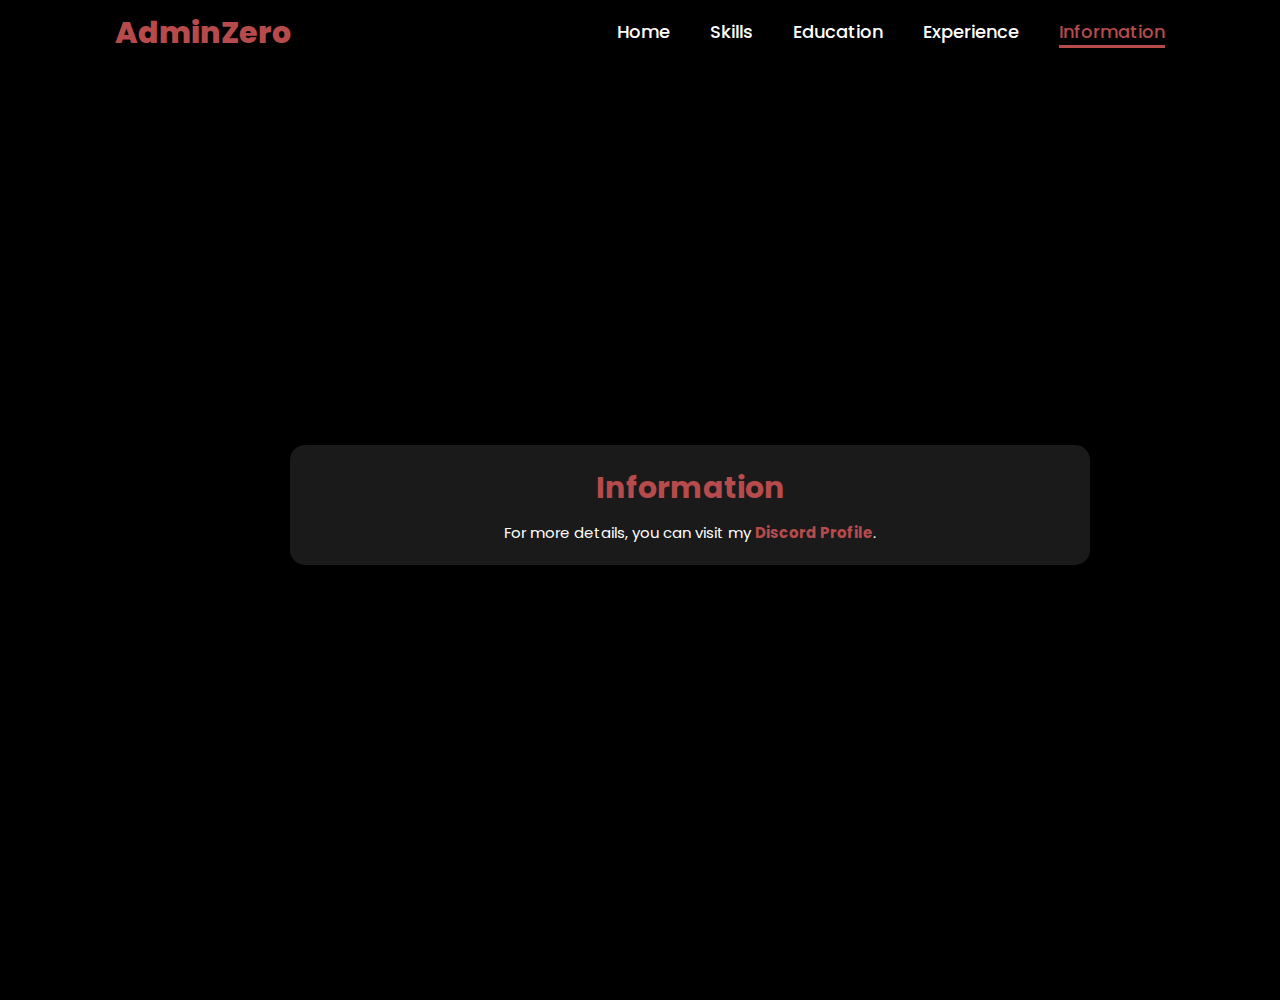
<file: contact.html>
<!DOCTYPE html>
<html lang="en">
<head>
    <meta charset="UTF-8">
    <meta name="viewport" content="width=device-width, initial-scale=1.0">
    <link rel="icon" type="image/png" href="https://raw.githubusercontent.com/boyratata/Vancex.github.io/main/img/red.png">
    <link rel="stylesheet" href="https://cdnjs.cloudflare.com/ajax/libs/font-awesome/6.5.2/css/all.min.css">
    <link rel="stylesheet" href="./Style/style.css">
    <style>
        /* Reset margin and padding for all elements */
        * {
            margin: 0;
            padding: 0;
            box-sizing: border-box;
        }

        body {
            font-family: 'Poppins', sans-serif;
            background-color: black;
            color: white;
            overflow-x: hidden;
        }

        header {
            position: fixed;
            top: 0;
            left: 0;
            width: 100%;
            padding: 1rem 9%;
            background-color: black; /* Ensure background color matches body */
            filter: drop-shadow(10px);
            display: flex;
            justify-content: space-between;
            align-items: center;
            z-index: 100;
            margin: 0; /* Remove top margin */
        }

        .logo {
            font-size: 3rem;
            color: #b74b4b;
            font-weight: 800;
            cursor: pointer;
            transition: 0.5s ease;
        }

        .logo:hover {
            transform: scale(1.1);
        }

        nav {
            display: flex;
            align-items: center;
        }

        nav a {
            font-size: 1.8rem;
            color: white;
            margin-left: 4rem;
            font-weight: 500;
            transition: 0.3s ease;
            border-bottom: 3px solid transparent;
        }

        nav a:hover,
        nav a.active {
            color: #b74b4b;
            border-bottom: 3px solid #b74b4b;
        }

        section {
            padding-top: 60px; /* Adjust to ensure text is below the fixed header */
            display: flex;
            justify-content: center;
            align-items: center;
            min-height: 100vh; /* Make sure section takes full viewport height */
        }

        .info-container {
            background-color: #1a1a1a; /* Slightly lighter black background */
            padding: 2rem;
            border-radius: 15px; /* Rounded corners */
            box-shadow: 0 4px 6px rgba(0, 0, 0, 0.1); /* Optional: Adds a subtle shadow */
            max-width: 800px; /* Adjust the max width as needed */
            width: 100%; /* Ensure it takes full width of the container */
            text-align: center; /* Center the text */
        }

        .info-container h1 {
            font-size: 3rem;
            margin-bottom: 1rem;
            color: #b74b4b; /* Matching header color */
        }

        .info-container p {
            font-size: 1.5rem;
            line-height: 1.6;
        }

        .info-container a {
            color: #b74b4b;
            text-decoration: none;
            font-weight: bold;
        }

        .info-container a:hover {
            text-decoration: underline;
        }
    </style>
    <title>Information - AdminZero</title>
</head>
<body>
    <header>
        <a href="index.html" class="logo">AdminZero</a>

        <nav>
            <a href="index.html">Home</a>
            <a href="skills.html">Skills</a>
            <a href="education.html">Education</a>
            <a href="experience.html">Experience</a>
            <a href="contact.html" class="active">Information</a>
        </nav>
    </header>
    <section>
        <div class="info-container">
            <h1>Information</h1>
            <p>For more details, you can visit my <a href="https://discord.com/users/1218777412364406906" target="_blank">Discord Profile</a>.</p>
        </div>
    </section>
</body>
</html>
</file>
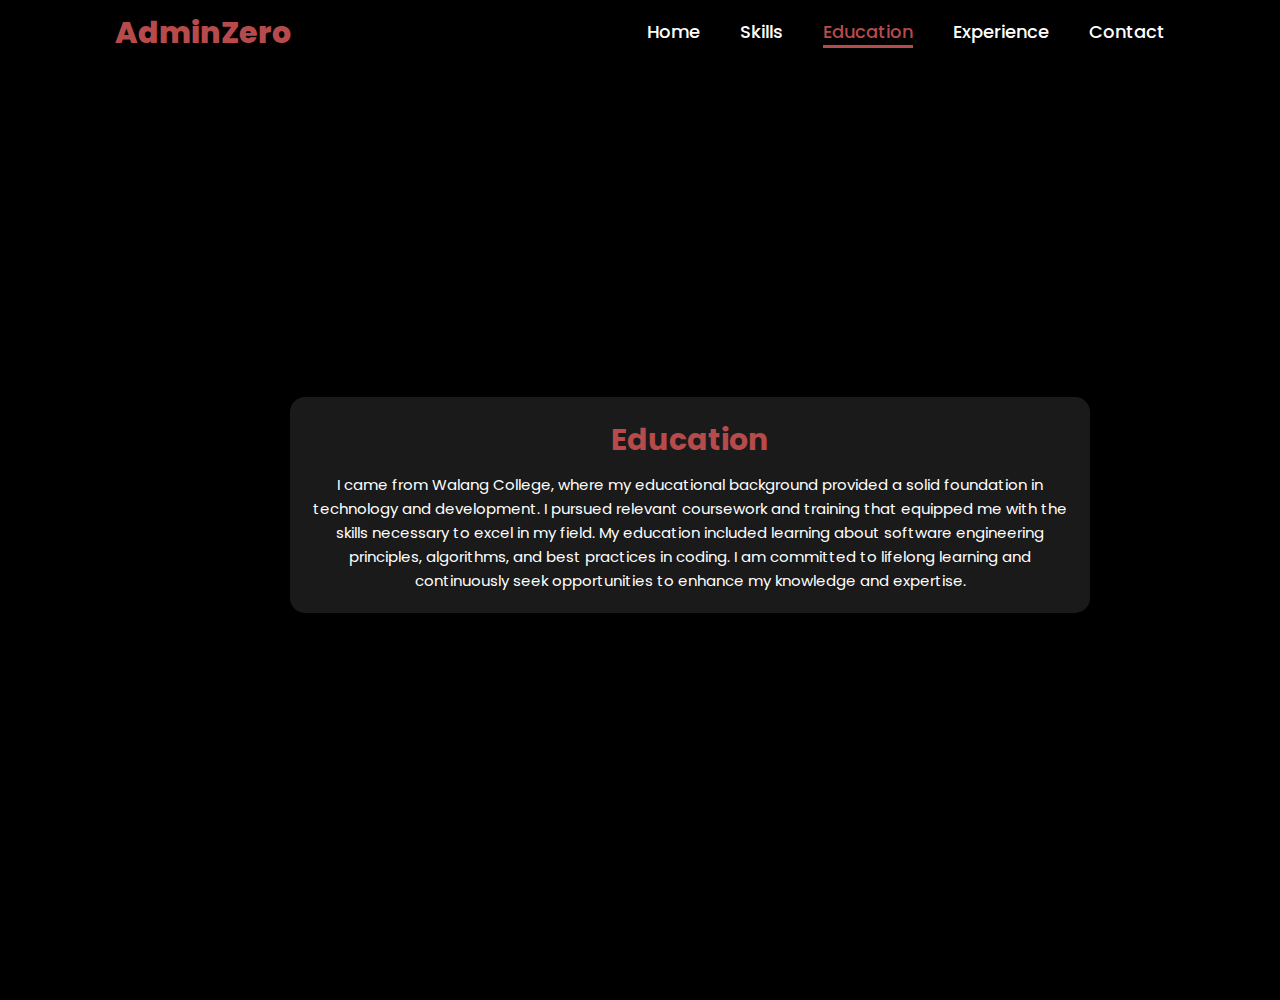
<file: education.html>
<!DOCTYPE html>
<html lang="en">
<head>
    <meta charset="UTF-8">
    <meta name="viewport" content="width=device-width, initial-scale=1.0">
    <link rel="icon" type="image/png" href="https://raw.githubusercontent.com/boyratata/Vancex.github.io/main/img/red.png">
    <link rel="stylesheet" href="https://cdnjs.cloudflare.com/ajax/libs/font-awesome/6.5.2/css/all.min.css">
    <link rel="stylesheet" href="./Style/style.css">
    <style>
        /* Reset margin and padding for all elements */
        * {
            margin: 0;
            padding: 0;
            box-sizing: border-box;
        }

        body {
            font-family: 'Poppins', sans-serif;
            background-color: black;
            color: white;
            overflow-x: hidden;
        }

        header {
            position: fixed;
            top: 0;
            left: 0;
            width: 100%;
            padding: 1rem 9%;
            background-color: black; /* Ensure background color matches body */
            filter: drop-shadow(10px);
            display: flex;
            justify-content: space-between;
            align-items: center;
            z-index: 100;
            margin: 0; /* Remove top margin */
        }

        .logo {
            font-size: 3rem;
            color: #b74b4b;
            font-weight: 800;
            cursor: pointer;
            transition: 0.5s ease;
        }

        .logo:hover {
            transform: scale(1.1);
        }

        nav {
            display: flex;
            align-items: center;
        }

        nav a {
            font-size: 1.8rem;
            color: white;
            margin-left: 4rem;
            font-weight: 500;
            transition: 0.3s ease;
            border-bottom: 3px solid transparent;
        }

        nav a:hover,
        nav a.active {
            color: #b74b4b;
            border-bottom: 3px solid #b74b4b;
        }

        section {
            padding-top: 60px; /* Adjust to ensure text is below the fixed header */
            display: flex;
            justify-content: center;
            align-items: center;
            min-height: 100vh; /* Make sure section takes full viewport height */
        }

        .text-container {
            background-color: #1a1a1a; /* Slightly lighter black background */
            padding: 2rem;
            border-radius: 15px; /* Rounded corners */
            box-shadow: 0 4px 6px rgba(0, 0, 0, 0.1); /* Optional: Adds a subtle shadow */
            max-width: 800px; /* Adjust the max width as needed */
            width: 100%; /* Ensure it takes full width of the container */
        }

        .text-container h1 {
            font-size: 3rem;
            margin-bottom: 1rem;
            color: #b74b4b; /* Red color */
        }

        .text-container p {
            font-size: 1.5rem;
            line-height: 1.6;
        }
    </style>
    <title>Education - AdminZero</title>
</head>
<body>
    <header>
        <a href="index.html" class="logo">AdminZero</a>

        <nav>
            <a href="index.html">Home</a>
            <a href="skills.html">Skills</a>
            <a href="education.html" class="active">Education</a>
            <a href="experience.html">Experience</a>
            <a href="contact.html">Contact</a>
        </nav>
    </header>
    <section>
        <div class="text-container">
            <h1>Education</h1>
            <p>I came from Walang College, where my educational background provided a solid foundation in technology and development. I pursued relevant coursework and training that equipped me with the skills necessary to excel in my field. My education included learning about software engineering principles, algorithms, and best practices in coding. I am committed to lifelong learning and continuously seek opportunities to enhance my knowledge and expertise.</p>
        </div>
    </section>
</body>
</html>
</file>
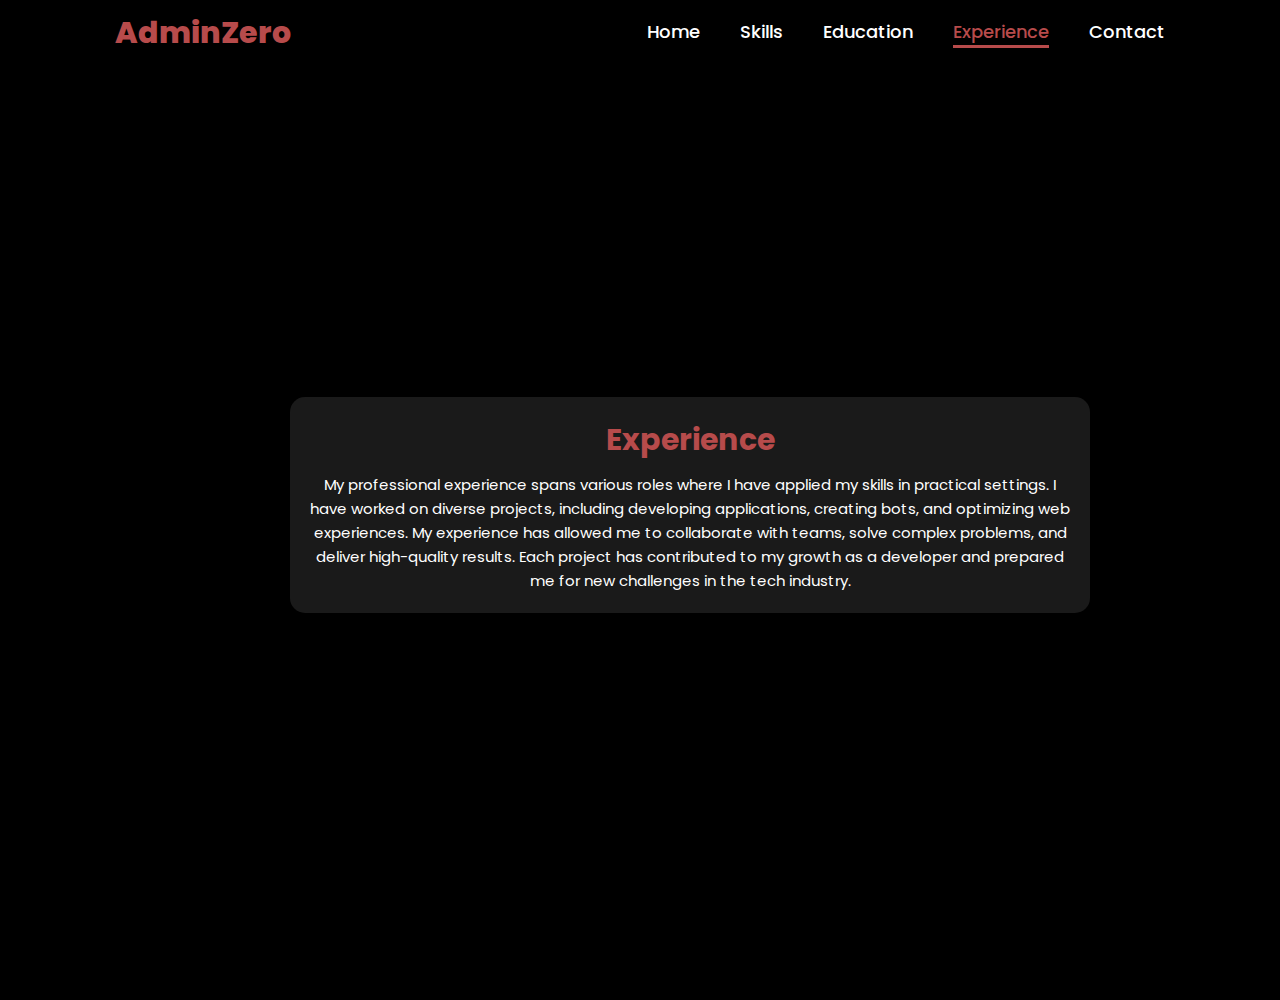
<file: experience.html>
<!DOCTYPE html>
<html lang="en">
<head>
    <meta charset="UTF-8">
    <meta name="viewport" content="width=device-width, initial-scale=1.0">
    <link rel="icon" type="image/png" href="https://raw.githubusercontent.com/boyratata/Vancex.github.io/main/img/red.png">
    <link rel="stylesheet" href="https://cdnjs.cloudflare.com/ajax/libs/font-awesome/6.5.2/css/all.min.css">
    <link rel="stylesheet" href="./Style/style.css">
    <style>
        /* Reset margin and padding for all elements */
        * {
            margin: 0;
            padding: 0;
            box-sizing: border-box;
        }

        body {
            font-family: 'Poppins', sans-serif;
            background-color: black;
            color: white;
            overflow-x: hidden;
        }

        header {
            position: fixed;
            top: 0;
            left: 0;
            width: 100%;
            padding: 1rem 9%;
            background-color: black; /* Ensure background color matches body */
            filter: drop-shadow(10px);
            display: flex;
            justify-content: space-between;
            align-items: center;
            z-index: 100;
            margin: 0; /* Remove top margin */
        }

        .logo {
            font-size: 3rem;
            color: #b74b4b;
            font-weight: 800;
            cursor: pointer;
            transition: 0.5s ease;
        }

        .logo:hover {
            transform: scale(1.1);
        }

        nav {
            display: flex;
            align-items: center;
        }

        nav a {
            font-size: 1.8rem;
            color: white;
            margin-left: 4rem;
            font-weight: 500;
            transition: 0.3s ease;
            border-bottom: 3px solid transparent;
        }

        nav a:hover,
        nav a.active {
            color: #b74b4b;
            border-bottom: 3px solid #b74b4b;
        }

        section {
            padding-top: 60px; /* Adjust to ensure text is below the fixed header */
            display: flex;
            justify-content: center;
            align-items: center;
            min-height: 100vh; /* Make sure section takes full viewport height */
        }

        .text-container {
            background-color: #1a1a1a; /* Slightly lighter black background */
            padding: 2rem;
            border-radius: 15px; /* Rounded corners */
            box-shadow: 0 4px 6px rgba(0, 0, 0, 0.1); /* Optional: Adds a subtle shadow */
            max-width: 800px; /* Adjust the max width as needed */
            width: 100%; /* Ensure it takes full width of the container */
        }

        .text-container h1 {
            font-size: 3rem;
            margin-bottom: 1rem;
            color: #b74b4b; /* Red color */
        }

        .text-container p {
            font-size: 1.5rem;
            line-height: 1.6;
        }
    </style>
    <title>Experience - AdminZero</title>
</head>
<body>
    <header>
        <a href="index.html" class="logo">AdminZero</a>

        <nav>
            <a href="index.html">Home</a>
            <a href="skills.html">Skills</a>
            <a href="education.html">Education</a>
            <a href="experience.html" class="active">Experience</a>
            <a href="contact.html">Contact</a>
        </nav>
    </header>
    <section>
        <div class="text-container">
            <h1>Experience</h1>
            <p>My professional experience spans various roles where I have applied my skills in practical settings. I have worked on diverse projects, including developing applications, creating bots, and optimizing web experiences. My experience has allowed me to collaborate with teams, solve complex problems, and deliver high-quality results. Each project has contributed to my growth as a developer and prepared me for new challenges in the tech industry.</p>
        </div>
    </section>
</body>
</html>
</file>
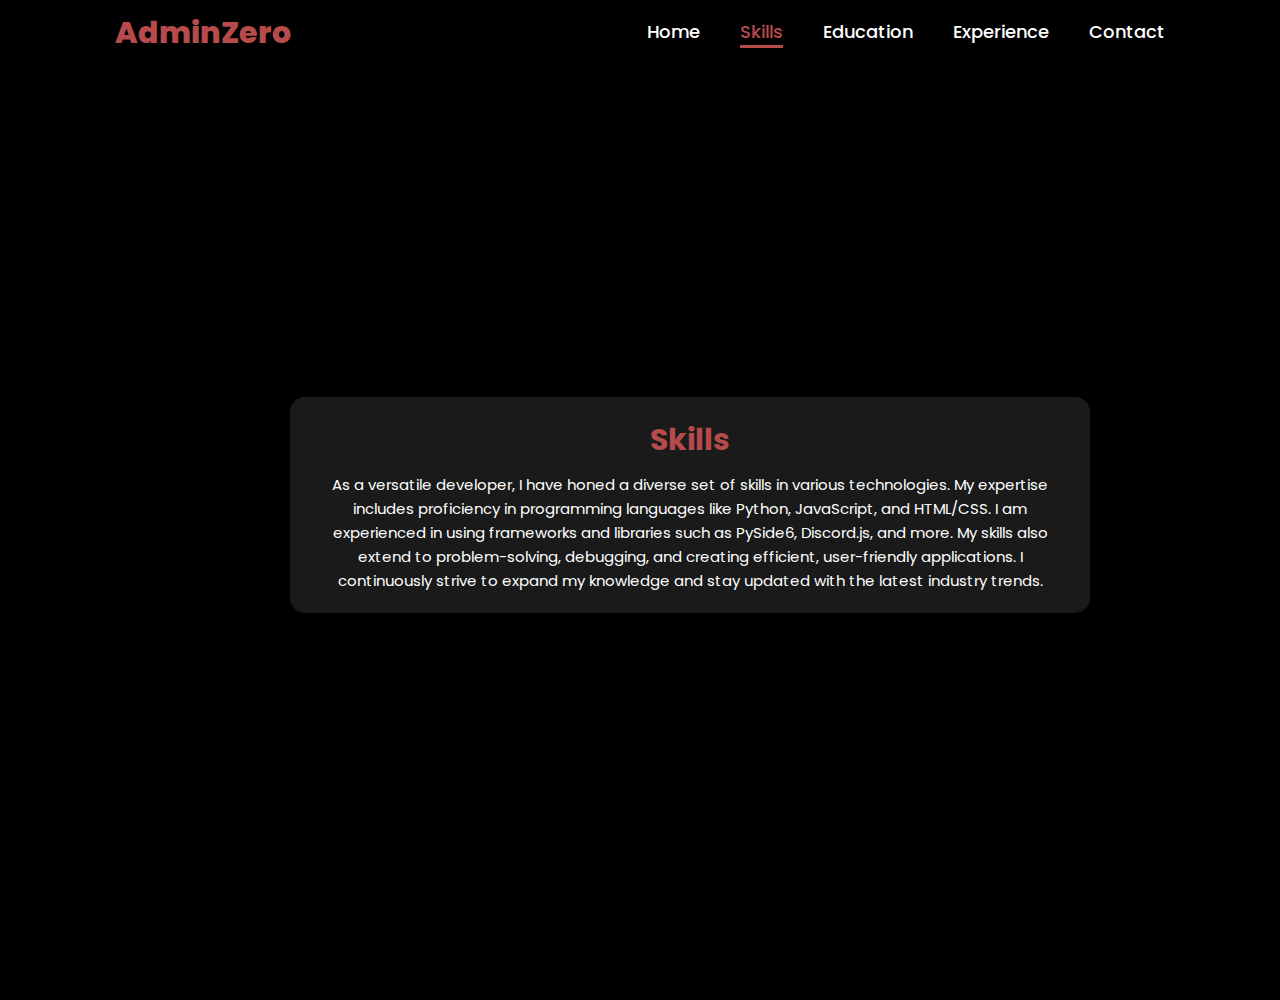
<file: skills.html>
<!DOCTYPE html>
<html lang="en">
<head>
    <meta charset="UTF-8">
    <meta name="viewport" content="width=device-width, initial-scale=1.0">
    <link rel="icon" type="image/png" href="https://raw.githubusercontent.com/boyratata/Vancex.github.io/main/img/red.png">
    <link rel="stylesheet" href="https://cdnjs.cloudflare.com/ajax/libs/font-awesome/6.5.2/css/all.min.css">
    <link rel="stylesheet" href="./Style/style.css">
    <style>
        /* Reset margin and padding for all elements */
        * {
            margin: 0;
            padding: 0;
            box-sizing: border-box;
        }

        body {
            font-family: 'Poppins', sans-serif;
            background-color: black;
            color: white;
            overflow-x: hidden;
        }

        header {
            position: fixed;
            top: 0;
            left: 0;
            width: 100%;
            padding: 1rem 9%;
            background-color: black;
            filter: drop-shadow(10px);
            display: flex;
            justify-content: space-between;
            align-items: center;
            z-index: 100;
            margin: 0;
        }

        .logo {
            font-size: 3rem;
            color: #b74b4b;
            font-weight: 800;
            cursor: pointer;
            transition: 0.5s ease;
        }

        .logo:hover {
            transform: scale(1.1);
        }

        nav {
            display: flex;
            align-items: center;
        }

        nav a {
            font-size: 1.8rem;
            color: white;
            margin-left: 4rem;
            font-weight: 500;
            transition: 0.3s ease;
            border-bottom: 3px solid transparent;
        }

        nav a:hover,
        nav a.active {
            color: #b74b4b;
            border-bottom: 3px solid #b74b4b;
        }

        section {
            padding-top: 60px;
            display: flex;
            justify-content: center;
            align-items: center;
            min-height: 100vh; /* Make sure section takes full viewport height */
        }

        .text-container {
            background-color: #1a1a1a; /* Slightly lighter black background */
            padding: 2rem;
            border-radius: 15px; /* Rounded corners */
            box-shadow: 0 4px 6px rgba(0, 0, 0, 0.1); /* Optional: Adds a subtle shadow */
            max-width: 800px; /* Adjust the max width as needed */
            width: 100%; /* Ensure it takes full width of the container */
        }

        .text-container h1 {
            font-size: 3rem;
            margin-bottom: 1rem;
            color: #b74b4b; /* Red color */
        }

        .text-container p {
            font-size: 1.5rem;
            line-height: 1.6;
        }
    </style>
    <title>Skills - AdminZero</title>
</head>
<body>
    <header>
        <a href="index.html" class="logo">AdminZero</a>

        <nav>
            <a href="index.html">Home</a>
            <a href="skills.html" class="active">Skills</a>
            <a href="education.html">Education</a>
            <a href="experience.html">Experience</a>
            <a href="contact.html">Contact</a>
        </nav>
    </header>
    <section>
        <div class="text-container">
            <h1>Skills</h1>
            <p>As a versatile developer, I have honed a diverse set of skills in various technologies. My expertise includes proficiency in programming languages like Python, JavaScript, and HTML/CSS. I am experienced in using frameworks and libraries such as PySide6, Discord.js, and more. My skills also extend to problem-solving, debugging, and creating efficient, user-friendly applications. I continuously strive to expand my knowledge and stay updated with the latest industry trends.</p>
        </div>
    </section>
</body>
</html>
</file>
<file: Style/style.css>
@import url('https://fonts.googleapis.com/css2?family=Poppins:wght@100;200;300;400;500;600&display=swap');

*{
    margin: 0;
    padding: 0;
    box-sizing: border-box;
    text-decoration: none;
    border: none;
    outline: none;
    font-family: 'Poppins', sans-serif;
}

html{
    font-size: 62.5%;
}

body{
    width: 100%;
    height: 100vh;
    overflow-x: hidden;
    background-color: black;
    color: white;
}

header{
    margin-top: 20px;
    position: fixed;
    top: 0;
    left: 0;
    width: 100%;
    padding: 1rem 9%;
    background-color: transparent;
    filter: drop-shadow(10px);
    display: flex;
    justify-content: space-between;
    align-items: center;
    z-index: 100;
}

.logo{
    font-size: 3rem;
    color: #b74b4b;
    font-weight: 800;
    cursor: pointer;
    transition: 0.5s ease;
}

.logo:hover{
    transform: scale(1.1);
}

nav a{
    font-size: 1.8rem;
    color: white;
    margin-left: 4rem;
    font-weight: 500;
    transition: 0.3s ease;
    border-bottom: 3px solid transparent;
}

nav a:hover,
nav a.active{
    color: #b74b4b;
    border-bottom: 3px solid #b74b4b;
}

@media(max-width:995px){
    nav{
        position: absolute;
        display: none;
        top: 0;
        right: 0;
        width: 40%;
        border-left: 3px solid #b74b4b;
        border-bottom: 3px solid #b74b4b;
        border-bottom-left-radius: 2rem;
        padding: 1rem solid;
        background-color: #161616;
        border-top: 0.1rem solid rgba(0,0,0,0.1);
    }

    nav.active{
        display: block;
    }

    nav a{
        display: block;
        font-size: 2rem;
        margin: 3rem 0;
    }

    nav a:hover,
    nav a.active{
        padding: 1rem;
        border-radius: 0.5rem;
        border-bottom: 0.5rem solid #b74b4b;
    }
}

section{
    min-height: 100vh;
    padding: 5rem 9% 5rem;
}

.home{
    display: flex;
    justify-content: center;
    align-items: center;
    gap: 8rem;
    background-color: black;
}

.home .home-content h1{
    font-size: 6rem;
    font-weight: 700;
    line-height: 1.3;
}

span{
    color: #b74b4b;
}

.home-content h3{
    font-size: 4rem;
    margin-bottom: 1rem;
    font-weight: 700;
}

.home-content p{
    font-size: 1.6rem;
}

.home-img{
    border-radius: 50%;
}

.home-img img{
    position: relative;
    width: 32vw;
    border-radius: 50%;
    box-shadow: 0 0 25px solid #b74b4b;
    cursor: pointer;
    transition: 0.2s linear;
}

.home-img img:hover{
    font-size: 1.8rem;
    font-weight: 500;
}

.social-icons a{
    display: inline-flex;
    justify-content: center;
    align-items: center;
    width: 4rem;
    height: 4rem;
    background-color: transparent;
    border: 0.2rem solid #b74b4b;
    font-size: 2rem;
    border-radius: 50%;
    margin: 3rem 1.5rem 3rem 0;
    transition: 0.3s ease;
    color: #b74b4b;
}

.social-icons a:hover{
    color: black;
    transform: scale(1.3) translateY(-5px);
    background-color: #b74b4b;
    box-shadow: 0  0 25px #b74b4b;
}

.btn{
    display: inline-block;
    padding: 1rem 2.8rem;
    background-color: black;
    border-radius: 4rem;
    font-size: 1.6rem;
    color: #b74b4b;
    letter-spacing: 0.3rem;
    font-weight: 600;
    border: 2px solid #b74b4b;
    transition: 0.3s ease;
    cursor: pointer;
}

.btn:hover{
    transform: scale3d(1.03);
    background-color: #b74b4b;
    color: black;
    box-shadow: 0 0 25px #b74b4b;
}

.typing-text {
    font-size: 34px;
    font-weight: 600;
    min-width: 280px;
    position: relative;
    display: inline-block;
    overflow: hidden;
    white-space: nowrap;
    border-right: 3px solid black;
}

.typing-text span {
    position: relative;
    color: #b74b4b;
}

/* Blinking cursor animation */
@keyframes cursor {
    0%, 50% {
        border-color: black;
    }
    50%, 100% {
        border-color: transparent;
    }
}

/* Responsive adjustments */
@media (max-width: 1000px) {
    .home {
        gap: 4rem;
    }
}

@media (max-width: 995px) {
    .home {
        flex-direction: column;
        margin: 5rem 4rem;
    }

    .home .home-content h3 {
        font-size: 2.5rem;
    }

    .home-content h1 {
        font-size: 5rem;
    }

    .home-img img {
        width: 70vw;
        margin-top: 4rem;
    }
}

body {
    font-family: Arial, sans-serif;
    text-align: center;
    margin: 50px;
}

.visitor-counter {
    font-size: 1.2em;
    font-weight: bold;
}

/* Style for the scrollbar */
::-webkit-scrollbar {
    width: 10px; /* Width of the scrollbar */
}

/* Style the draggable part of the scrollbar */
::-webkit-scrollbar-thumb {
    background: rgba(255, 0, 0, 0.2); /* Slightly darker red with transparency */
    border-radius: 10px; /* Rounded corners */
    box-shadow: 0 2px 6px rgba(0, 0, 0, 0.15); /* Subtle shadow for depth */
}

/* Style the track (the area the thumb slides within) */
::-webkit-scrollbar-track {
    background: rgba(255, 0, 0, 0.1); /* Light red background */
    border-radius: 10px; /* Rounded corners */
}

/* Optional: Hide scrollbar track when not scrolling */
::-webkit-scrollbar-track {
    background: transparent;
    border-radius: 10px; /* Rounded corners */
}
</file>
